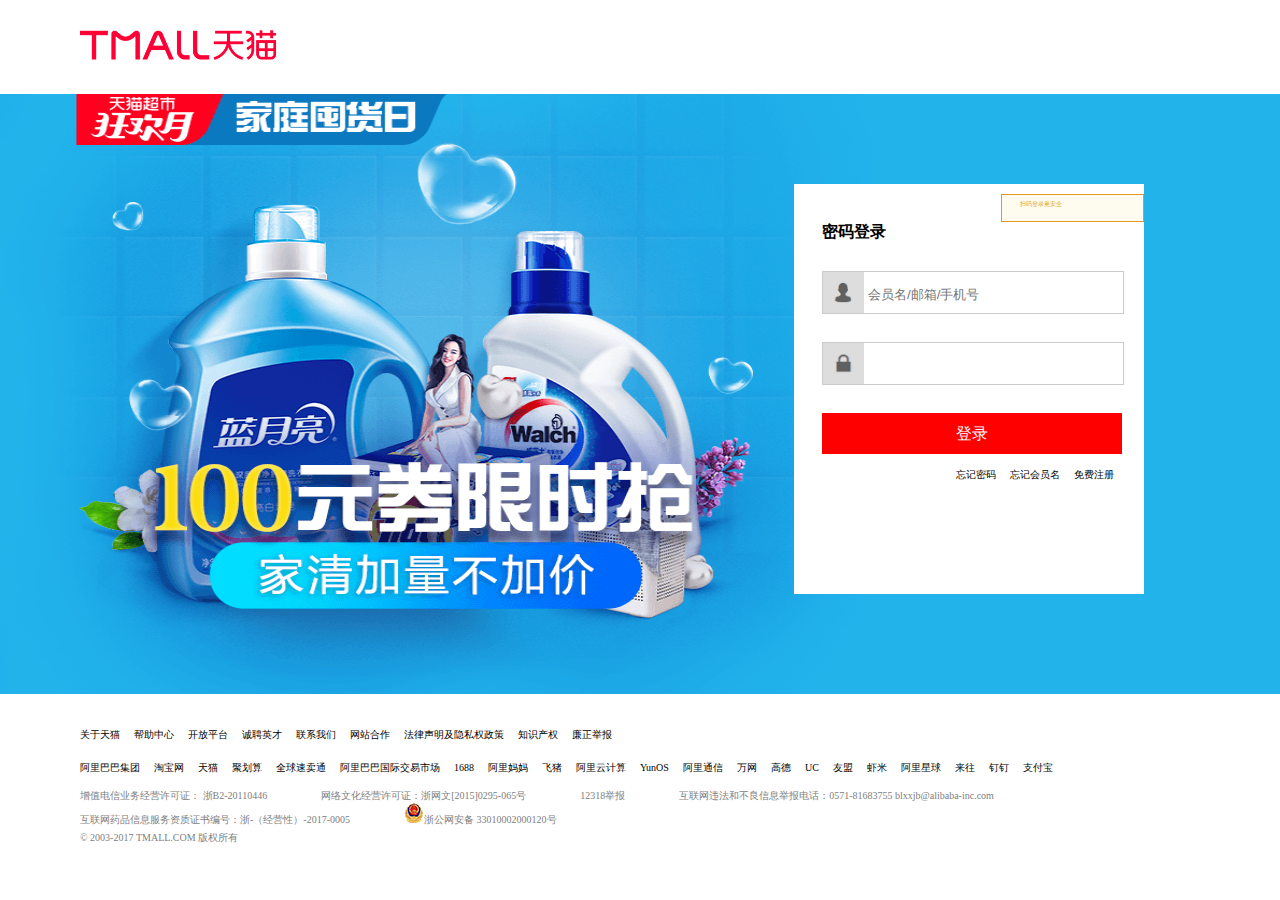
<file: login.html>
<!DOCTYPE html>
<html lang="en">
<head>
	<meta charset="UTF-8">
	<title>Tmall-login</title>
	<link rel="stylesheet" href="css/login.css">
	<link rel="stylesheet" href="http://at.alicdn.com/t/font_501733_o4ihd2lk6rdiy66r.css">
</head>
<body>
	<div class="box">
		<img class="log" src="img/log.png" alt="">
		<div class="pic">
			<div class="login">
				<span class="icon"><i class="iconfont icon-erweima"></i></span>
				<div class="soma">
					<i class="iconfont icon-anquantianchong"></i>
					<p id="ipp">扫码登录更安全</p>
				</div>
				<div class="lp">
					<p class="p2">密码登录</p>
					<p class="p3"><i class="iconfont icon-jinzhi-yin"></i><span>请输入用户名或密码</span></p>
				</div>
				<div class="use">
					<img src="img/use.png" alt="">
					<input class="in1"type="text" placeholder="会员名/邮箱/手机号">
					<i class="iconfont icon-guanbi1"></i>
				</div>
				<div class="pass">
					<img src="img/suo.png" alt="">
					<input class="in1"type="password">
				</div>
				<button type="submit">登录</button>
				<div class="break">
					<a href="">忘记密码</a>
					<a href="">忘记会员名</a>
					<a href="">免费注册</a>
				</div>
			</div>
			<div class="login2">
				<span class="icon"><i class="iconfont icon-diannaodenglu"></i></span>
				<div class="soma">
					<i class="iconfont icon-anquantianchong"></i>
					<p id="ipp">密码登录在这里</p>
				</div>
				<h3>手机扫码，安全登录</h3>
				<div class="erweima">
					<img src="img/we33.png" alt="">
				</div>
			</div>
		</div>
	</div>
	<footer>
		<div class="footer1">
			<a href="">关于天猫</a>
			<a href="">帮助中心</a>
			<a href="">开放平台</a>
			<a href="">诚聘英才</a>
			<a href="">联系我们</a>
			<a href="">网站合作</a>
			<a href="">法律声明及隐私权政策</a>
			<a href="">知识产权</a>
			<a href="">廉正举报</a>
		</div>
		<div class="footer2">
			<a href="">阿里巴巴集团</a>
			<a href="">淘宝网</a>
			<a href="">天猫</a>
			<a href="">聚划算</a>
			<a href="">全球速卖通</a>
			<a href="">阿里巴巴国际交易市场</a>
			<a href="">1688</a>
			<a href="">阿里妈妈</a>
			<a href="">飞猪</a>
			<a href="">阿里云计算</a>
			<a href="">YunOS</a>
			<a href="">阿里通信</a>
			<a href="">万网</a>
			<a href="">高德</a>
			<a href="">UC</a>
			<a href="">友盟</a>
			<a href="">虾米</a>
			<a href="">阿里星球</a>
			<a href="">来往</a>
			<a href="">钉钉</a>
			<a href="">支付宝</a>
		</div>
		<div class="footer3">
			<span>增值电信业务经营许可证： 浙B2-20110446</span>
			<span>网络文化经营许可证：浙网文[2015]0295-065号</span>
			<span>12318举报</span>
			<span>互联网违法和不良信息举报电话：0571-81683755 blxxjb@alibaba-inc.com </span><br>
			<span>互联网药品信息服务资质证书编号：浙-（经营性）-2017-0005</span>
			<span><img src="img/3.png" alt="">浙公网安备 33010002000120号</span>
			<br>
			<span>© 2003-2017 TMALL.COM 版权所有</span>
		</div>
	</footer>
</body>
</html>
<script src="js/login.js"></script>
</file>
<file: css/login.css>
html,body{
		height: 100%;
		width: 100%;
	}
	*{
		margin: 0;
		padding: 0;
	}
	.box{
		background: white;
	}
	.box .log{
		width: 210px;
		height: 30px;
		margin-left: 80px;
		margin-top: 30px;
	}
	.pic{
		width: 100%;
		height: 600px;
		margin: 30px auto;
		background: url(../img/6.png) no-repeat;
		background-size: 100% 600px;
		overflow: hidden;
		position: relative;
	}
	.login{
		width: 350px;
		height: 410px;
		background: white;
		float: right;
		/*margin-top: 90px;
		margin-right: 136px;*/
		position: absolute;
		right: 136px;
		top: 90px;
		box-sizing: border-box;

	}
	.login .icon{
		float: right;
	}
	.login .icon i{
		font-size: 66px;
		color: red;
		
	}
	.login .soma{
		width: 143px;
		height: 28px;
		border: 1px solid #df9c1f;
		background: #fefcee;
		float: right;
		margin-top: 10px;
		padding:5px 18px;
		box-sizing: border-box;
	}
	.login .soma i{
		float: left;
		color: #df9c1f;
		font-size: 15px;
		margin-right: 3px;
	}
	.login .soma #ipp{
		font-size: 6px;
		float:left;
		margin: 0;
		color: #df9c1f;
	}
	.login .jiao{
		float: right;
		margin-top: 12px;
		margin-right: -10px;
		color: red;
	}
	.login .lp{
		position: relative;
		clear: both;
		margin-top: -20px;
	}
	.login .p2{
		margin-left: 28px;
		margin-top: 0;
		font-size: 16px;
		font-weight: bold;
	}
	.lp .p3{
		width: 298px;
		height: 28px;
		background: #fef2f2;
		padding: 5px 10px;
		display: none;
		box-sizing: border-box;
		position: absolute;
		left: 20px;
		top: 0;
		font-size: 12px;
		line-height: 20px;
		color: #6c6c6c;
	}
	.lp .p3 i{
		color: #d64848;
		margin-right: 10px;
	}
	.use,.pass{
		width: 300px;
		height: 41px;
		border: 1px solid #cbcbcb;
		margin-left: 28px;
		margin-top: 28px;
		position: relative;

	}
	/*.use */.in1{
		margin-bottom:20px;
		position: absolute;
		top: 15px;
		left: 45px;
		outline:none;
		border: none;

	}
	.use img,.pass img{
		width: 41px;
		height: 41px;
	}
	.use i{
		float: right;
		margin-right: 10px;
		margin-top: 12px;
		color: #6c6c6c;
	}
	.login button{
		width: 300px;
		height: 41px;
		text-align: center;
		line-height: 41px;
		background: red;
		color: white;
		font-size: 16px;
		margin-left: 28px;
		margin-top: 28px;
		border: none;
	}
	.login button:hover{
		opacity: 0.7;
		filter:alpha(opacity=70);
	}
	.login .break{
		float:right;
		margin-right: 20px;
		margin-top: 10px;
	}
	.login .break a:hover{
		color: #ff0036;
	}
	.login2{
		width: 350px;
		height: 410px;
		background: white;
		float: right;
		/*margin-top: 90px;
		margin-right: 136px;*/
		position: absolute;
		right: 136px;
		top: 90px;
		display: none;
	}
	.login2 .icon{
		float: right;
		margin-top: -10px;
	}
	.login2 .icon i{
		font-size: 66px;
		color: red;
		
	}
	.login2 .soma{
		width: 143px;
		height: 28px;
		border: 1px solid #df9c1f;
		background: #fefcee;
		float: right;
		margin-top: 10px;
		padding:5px 18px;
		box-sizing: border-box;
	}
	.login2 .soma i{
		float: left;
		color: #df9c1f;
		font-size: 15px;
		margin-right: 3px;
	}
	.login2 .soma #ipp{
		font-size: 6px;
		float:left;
		margin: 0;
		color: #df9c1f;
	}
	.login2 h3{
		font-size: 16px;
		margin-top: 42px;
		margin-left: 20px;
	}
	.login2 .erweima{
		margin: 20px auto;
		width: 140px;
		height: 140px;
	}
	a{
		display: inline-block;
		font-size: 10px;
		text-decoration: none;
		margin-right: 10px;
		color: black;
	}
	footer{
		margin-left: 80px;
		width: 
	}
	.footer2{
		margin-top: 15px;
	}
	.footer3{
		margin-top: 10px;
	}
	.footer3 span{
		font-size: 10px;
		margin-right: 50px;
		color: gray;
	}
</file>
